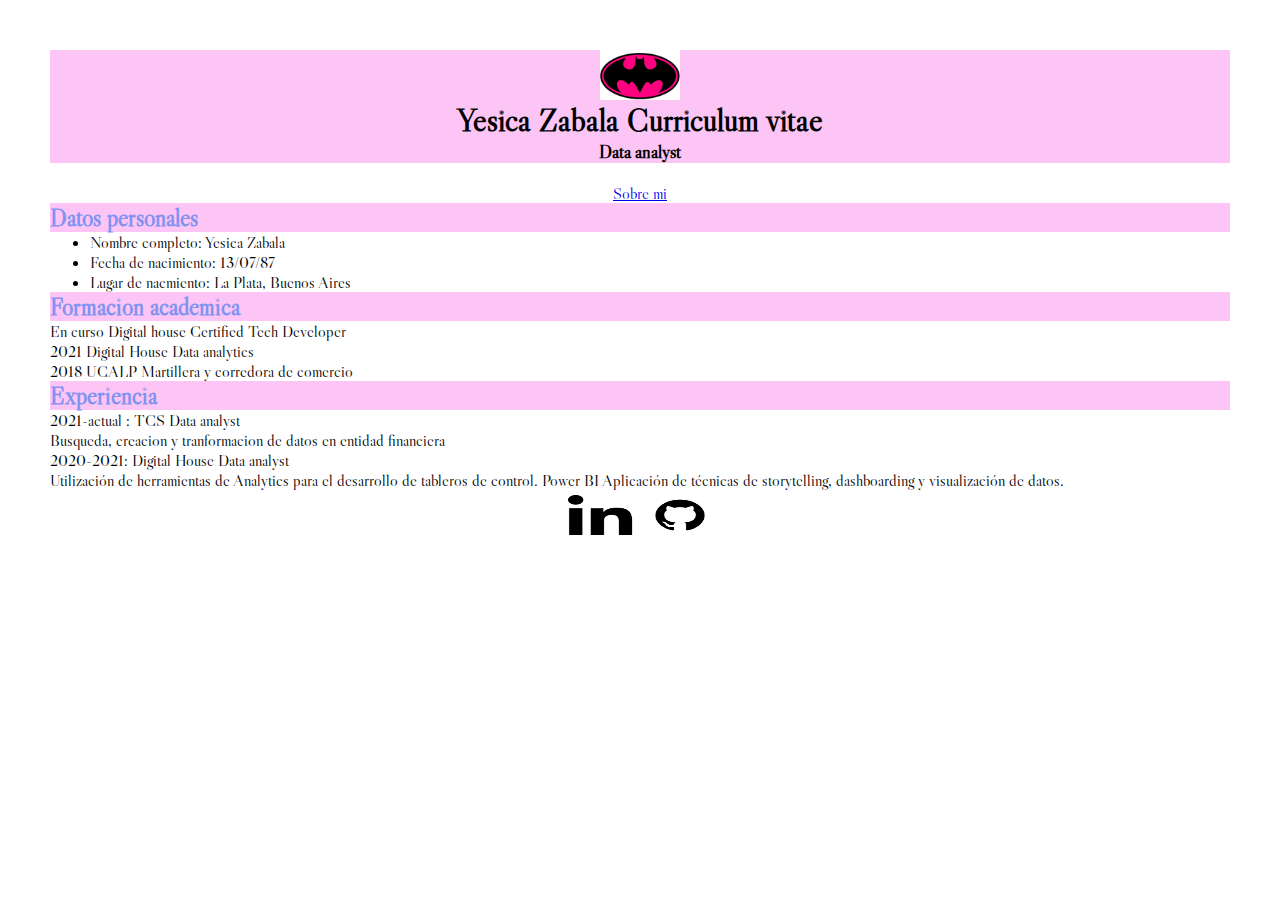
<file: cv.html>
<!DOCTYPE html>
<html lang="en">
<head>
    <meta charset="UTF-8">
    <meta http-equiv="X-UA-Compatible" content="IE=edge">
    <meta name="viewport" content="width=device-width, initial-scale=1.0">
    <title>Yesica Zabala</title>
    <link rel="stylesheet" href="css/styles.css">
  
</head>
<body>
    <header>
        <img src="img/logo.png" alt="logo">
        <h1>Yesica Zabala Curriculum vitae</h1>
                   <h3> Data analyst</h3>
                </fieldset>
    </header>
    <br>
    <a id="sobremi" href="Sobre mi"> Sobre mi </a>
        <section>
            <h2>Datos personales</h2>
                <ul>
                <li>Nombre completo: Yesica Zabala</li>
                <li>Fecha de nacimiento: 13/07/87</li>
                <li>Lugar de nacmiento: La Plata, Buenos Aires</li>
                </ul>
        </section>
   
    <section>
        <h2>Formacion academica</h2>
        <dl>
            <dd>En curso Digital house Certified Tech Developer</dd>
            <dd>2021 Digital House Data analytics</dd>
            <dd>2018 UCALP Martillera y corredora de comercio</dd>
        </dl>
    </section>
    <section>
        <h2>Experiencia</h2> 
        <dl>
            <dt>2021-actual : TCS Data analyst</dt>
            <dd>Busqueda, creacion y tranformacion de datos en entidad financiera</dd>
            <dt>2020-2021: Digital House Data analyst</dt>
            <dd>Utilización de herramientas de Analytics para el desarrollo de tableros de
                control. Power BI
                Aplicación de técnicas de storytelling, dashboarding y visualización de
                datos.</dd>
        </dl>
    </section>
    <footer > 
        <div class="imagenes">

           <a href="https://www.linkedin.com/in/yesicazabala/"><img src="img/linkedin.png" alt="acceso a linkedin"></a>
            
            <A href="https://github.com/YesicaZabala"> <img src="img/pngwing.com.png" alt="github"></A>
        </div>
    </footer>
</body>
</html>
</file>
<file: css/styles.css>
@import url('https://fonts.googleapis.com/css2?family=Libre+Caslon+Display&family=Shadows+Into+Light&display=swap');
* {
    margin: 0%;
    box-sizing: border-box;
}

h1,h3 { 
    text-align: center;
}


* body {
    margin: 50px;
    background-color: B388EB;
    font-family:'Libre Caslon Display' ;

}

img
   {    display:block;
        margin: 0px auto;
        padding: 0%;
        box-sizing: border-box;
        width: 80px;
        height: 50px;
    }
   
h2 {
    background-color: #FDC5F5; color:#8093F1;
    text-align: left;
}
footer
{
    display: flex;
    justify-content: center;    
    

}
.imagenes {
    display: flex;
    height: 25px;

}
p {
    display: subgrid;
}

#sobremi {
    display:flex ;
    justify-content: center;
}
header {
        background-color: #FDC5F5;
        background-image: ;

}
</file>
